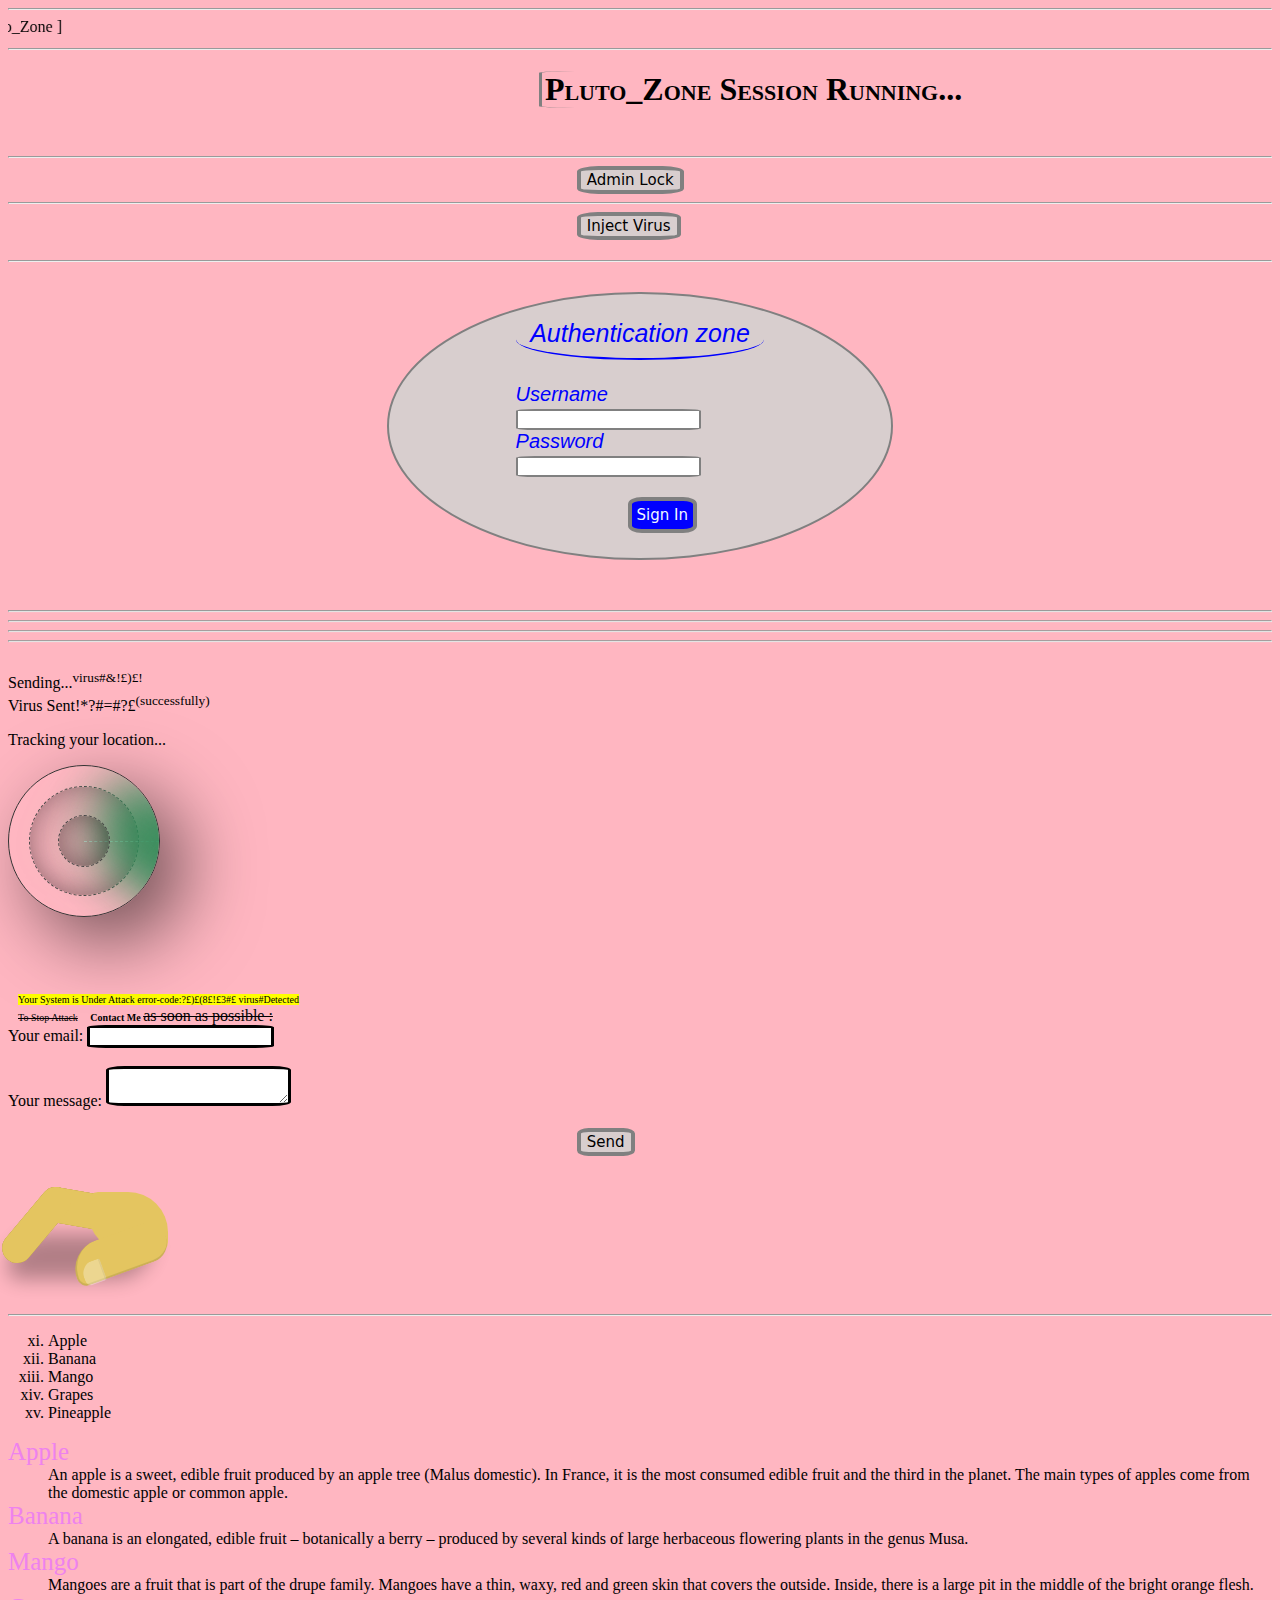
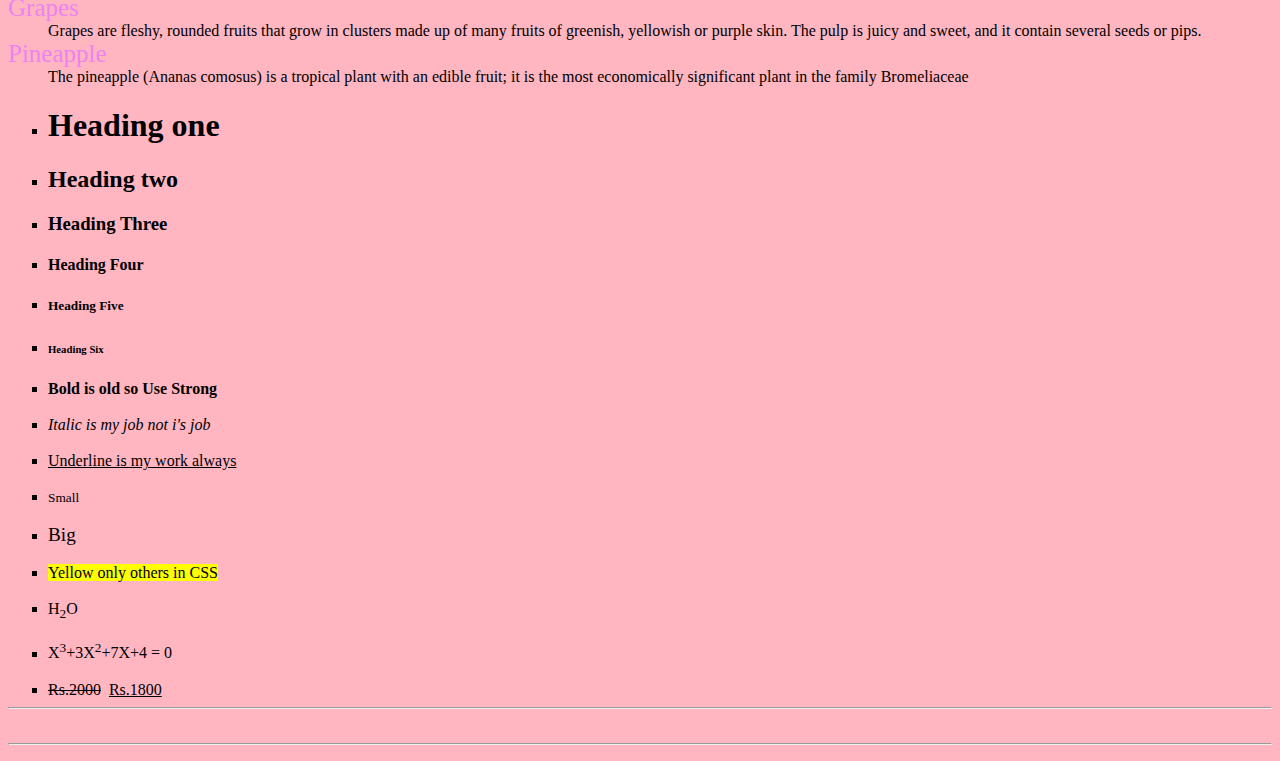
<file: index.html>
<!DOCTYPE html>
<html>

<head>
    <meta charset="UTF-8">
    <link rel="stylesheet" type="text/css" href="ak.css" />
    <title>Pluto_Zone</title>
</head>
	<style>
    dt {
        color: violet;
        font-size: 25px;
    }

.loader {
  position: relative;
  width: 150px;
  height: 150px;
  background: transparent;
  border-radius: 50%;
  box-shadow: 25px 25px 75px rgba(0,0,0,0.55);
  border: 1px solid #333;
  display: flex;
  align-items: center;
  justify-content: center;
  overflow: hidden;
}

.loader::before {
  content: '';
  position: absolute;
  inset: 20px;
  background: transparent;
  border: 1px dashed#444;
  border-radius: 50%;
  box-shadow: inset -5px -5px 25px rgba(0,0,0,0.25),
  inset 5px 5px 35px rgba(0,0,0,0.25);
}

.loader::after {
  content: '';
  position: absolute;
  width: 50px;
  height: 50px;
  border-radius: 50%;
  border: 1px dashed#444;
  box-shadow: inset -5px -5px 25px rgba(0,0,0,0.25),
  inset 5px 5px 35px rgba(0,0,0,0.25);
}

.loader span {
  position: absolute;
  top: 50%;
  left: 50%;
  width: 50%;
  height: 100%;
  background: transparent;
  transform-origin: top left;
  animation: radar81 2s linear infinite;
  border-top: 1px dashed #fff;
}

.loader span::before {
  content: '';
  position: absolute;
  top: 0;
  left: 0;
  width: 100%;
  height: 100%;
  background: seagreen;
  transform-origin: top left;
  transform: rotate(-55deg);
  filter: blur(30px) drop-shadow(20px 20px 20px seagreen);
}

@keyframes radar81 {
  0% {
    transform: rotate(0deg);
  }

  100% {
    transform: rotate(360deg);
  }
}
.🤚 {
  --skin-color: #E4C560;
  --tap-speed: 0.6s;
  --tap-stagger: 0.1s;
  position: relative;
  width: 80px;
  height: 60px;
  margin-left: 80px;
}

.🤚:before {
  content: '';
  display: block;
  width: 180%;
  height: 75%;
  position: absolute;
  top: 70%;
  right: 20%;
  background-color: black;
  border-radius: 40px 10px;
  filter: blur(10px);
  opacity: 0.3;
}

.🌴 {
  display: block;
  width: 100%;
  height: 100%;
  position: absolute;
  top: 0;
  left: 0;
  background-color: var(--skin-color);
  border-radius: 10px 40px;
}

.👍 {
  position: absolute;
  width: 120%;
  height: 38px;
  background-color: var(--skin-color);
  bottom: -18%;
  right: 1%;
  transform-origin: calc(100% - 20px) 20px;
  transform: rotate(-20deg);
  border-radius: 30px 20px 20px 10px;
  border-bottom: 2px solid rgba(0, 0, 0, 0.1);
  border-left: 2px solid rgba(0, 0, 0, 0.1);
}

.👍:after {
  width: 20%;
  height: 60%;
  content: '';
  background-color: rgba(255, 255, 255, 0.3);
  position: absolute;
  bottom: -8%;
  left: 5px;
  border-radius: 60% 10% 10% 30%;
  border-right: 2px solid rgba(0, 0, 0, 0.05);
}

.👉 {
  position: absolute;
  width: 80%;
  height: 35px;
  background-color: var(--skin-color);
  bottom: 32%;
  right: 64%;
  transform-origin: 100% 20px;
  animation-duration: calc(var(--tap-speed) * 2);
  animation-timing-function: ease-in-out;
  animation-iteration-count: infinite;
  transform: rotate(10deg);
}

.👉:before {
  content: '';
  position: absolute;
  width: 140%;
  height: 30px;
  background-color: var(--skin-color);
  bottom: 8%;
  right: 65%;
  transform-origin: calc(100% - 20px) 20px;
  transform: rotate(-60deg);
  border-radius: 20px;
}

.👉:nth-child(1) {
  animation-delay: 0;
  filter: brightness(70%);
  animation-name: tap-upper-1;
}

.👉:nth-child(2) {
  animation-delay: var(--tap-stagger);
  filter: brightness(80%);
  animation-name: tap-upper-2;
}

.👉:nth-child(3) {
  animation-delay: calc(var(--tap-stagger) * 2);
  filter: brightness(90%);
  animation-name: tap-upper-3;
}

.👉:nth-child(4) {
  animation-delay: calc(var(--tap-stagger) * 3);
  filter: brightness(100%);
  animation-name: tap-upper-4;
}

@keyframes tap-upper-1 {
  0%, 50%, 100% {
    transform: rotate(10deg) scale(0.4);
  }

  40% {
    transform: rotate(50deg) scale(0.4);
  }
}

@keyframes tap-upper-2 {
  0%, 50%, 100% {
    transform: rotate(10deg) scale(0.6);
  }

  40% {
    transform: rotate(50deg) scale(0.6);
  }
}

@keyframes tap-upper-3 {
  0%, 50%, 100% {
    transform: rotate(10deg) scale(0.8);
  }

  40% {
    transform: rotate(50deg) scale(0.8);
  }
}

@keyframes tap-upper-4 {
  0%, 50%, 100% {
    transform: rotate(10deg) scale(1);
  }

  40% {
    transform: rotate(50deg) scale(1);
  }
}

.gg{margin-right:30px;
border:3px solid black;
border-radius:10%;
}
.ss{font-size:10px;
margin-left:10px;
}
</style>

<script src="ak.js"></script>

<body bgcolor="lightpink">
	<hr>
	<marquee direction="right">[ Welcome to Pluto_Zone ]</marquee>
	<hr>
    <h1 class="reveal">Pluto_Zone Session Running...</h1><br>
    <hr>
    <button class="p" onclick="admin()">Admin Lock</button>
    <hr>
    <button class="p" onclick="show()">Inject Virus</button>
    <h2 id="pm" class="reveal"></h2>
    <hr>
    <form class="login">
        <label class="logl">Authentication zone</label><br>
        <label class="usr" for="ia">Username<br>
            <input type="email/text" class="ipbox" id="ia" name="usr">
        </label><br>
        <label class="pwd" for="ib">Password<br>
            <input type="password" class="ipbox" id="ib" name="pwd">
        </label><br>
        <button type="submit" class="px">Sign In</button>
    </form>
    <marquee direction="down" behavior="scroll"><hr><hr><hr><hr><hr></marquee><br><br>
Sending...<sup>virus#&!£)£!
<br></sup>Virus Sent!*?#=#?£<sup>(successfully)</sup
<br><p>Tracking your location...</p>
<div class="loader">
    <span></span>
</div>

<br><br><br><br><mark class="ss">Your System is Under Attack error-code:?£)£(8£!£3#£ virus#Detected</mark><br>
<del class="ss">To Stop Attack</del><strong class="ss"> Contact Me </strong><del>as soon as possible :</del> 
<form
  action="https://formspree.io/f/xeqwbawk"
  method="POST">
  <label>
    Your email:
    <input class="gg" type="email" name="email">
  </label>
<br> <br> <label>
    Your message:
    <textarea class="gg" name="message"></textarea>
  </label><br><br>
  <!-- your other form fields go here -->
  <button type="submit">Send</button>
</form><br><br>
<div class="🤚">
	<div class="👉"></div>
	<div class="👉"></div>
	<div class="👉"></div>
	<div class="👉"></div>
	<div class="🌴"></div>		
	<div class="👍"></div>
</div>
<br><br><br><hr>
<!-- Anything inside starting tag is Attribute AND start of list tag always take number-->
<ol type=i start=11>
    <li>Apple</li>
    <li>Banana</li>
    <li>Mango</li>
    <li>Grapes</li>
    <li>Pineapple</li>
</ol>


<!-- Description tag contains dl dt dd -->
<dl>
    <dt>Apple</dt>
    <dd>An apple is a sweet, edible fruit produced by an apple tree (Malus domestic). In France, it is 					the most consumed edible fruit and the third in the planet. The main types of apples come 					from the domestic apple or common apple.
    </dd>
</dt>
<dt>Banana</dt>
<dd>A banana is an elongated, edible fruit – botanically a berry – produced by several kinds of 					large herbaceous flowering plants in the genus Musa.
</dd>
</dt>
<dt>Mango</dt>
<dd>Mangoes are a fruit that is part of the drupe family. Mangoes have a thin, waxy, red and green 					skin that covers the outside. Inside, there is a large pit in the middle of the bright 						orange flesh.
</dd>
</dt>
<dt>Grapes</dt>
<dd>Grapes are fleshy, rounded fruits that grow in clusters made up of many fruits of greenish, 					yellowish or purple skin. The pulp is juicy and sweet, and it contain several seeds or pips.
</dd>
</dt>
<dt>Pineapple</dt>
<dd>The pineapple (Ananas comosus) is a tropical plant with an edible fruit; it is the most 						economically significant plant in the family Bromeliaceae
</dd>
</dt>


<!-- THIS IS COMMENT OF HTML <p></p> is paragraph tag <marquee>Learning HTML</marquee> -->
<ul type=square>
<li><h1>Heading one</h1></li>
<li><h2>Heading two</h2></li>
<li><h3>Heading Three</h3></li>
<li><h4>Heading Four</h4></li>
<li><h5>Heading Five </h5></li>
<li><h6>Heading Six</h6></li>

<li><strong>Bold is old so Use Strong</strong></li>
<br>
<li><em>Italic is my job not i's job</em></li>
<br>
<li><u>Underline is my work always</u></li>
<br>
<li><small>Small</small></li>
<br>
<li><big>Big</big></li>
<br>
<li><mark>Yellow only others in CSS</mark></li>
<br>
<li>H<sub>2</sub>O</li>
<br>
<li>X<sup>3</sup>+3X<sup>2</sup>+7X+4 = 0</li>
<br>
<li><del>Rs.2000</del>&nbsp;&nbsp;<ins>Rs.1800</ins></li>
</ul>
<hr><br><hr>
</body>
</html>
</file>
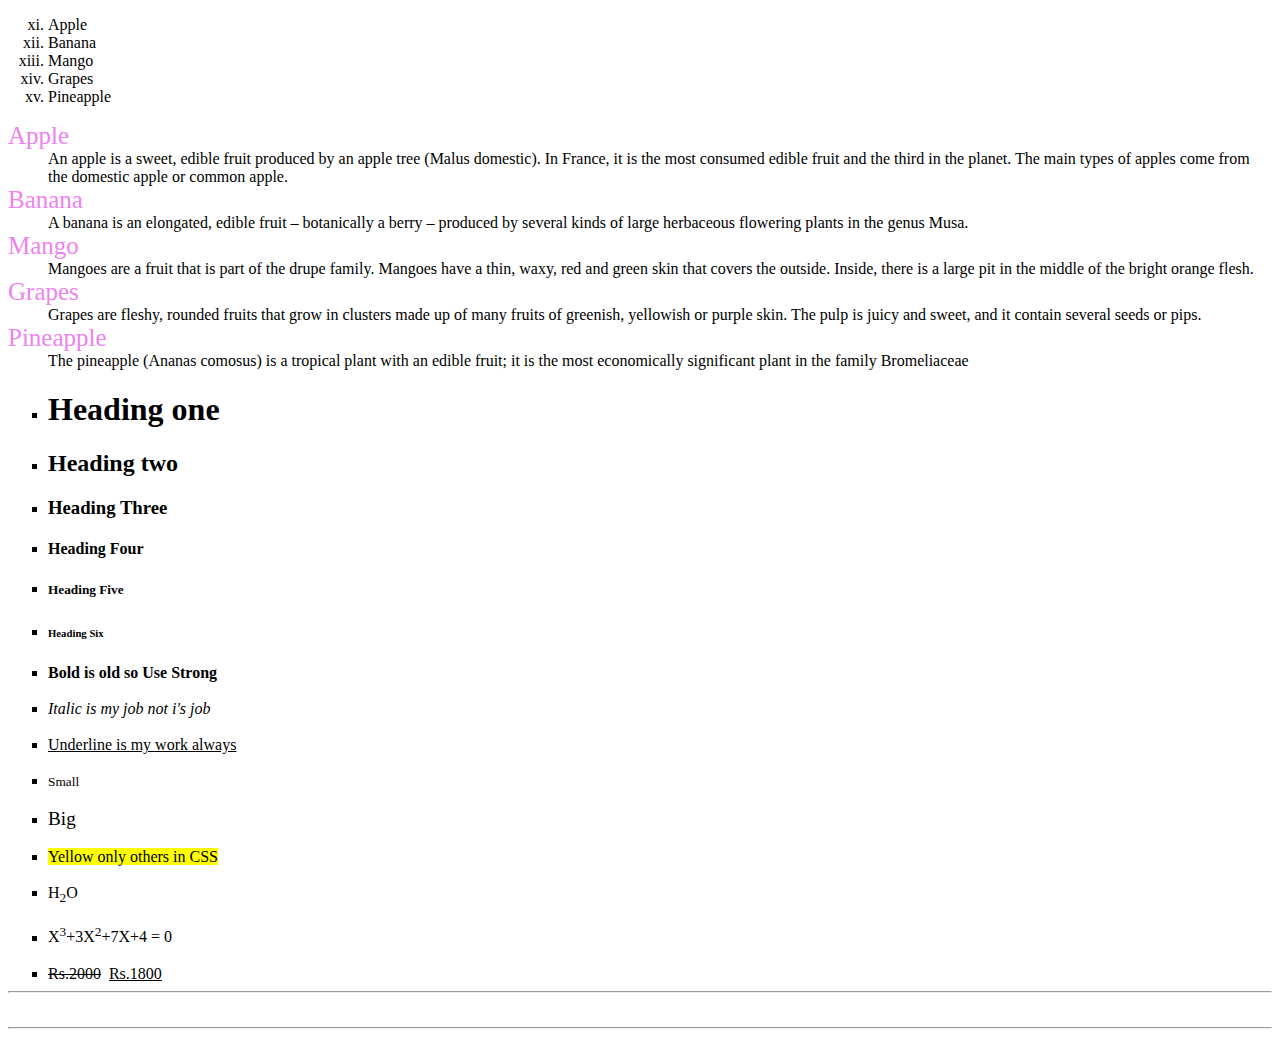
<file: work1.html>
<!DOCTYPE HTML>
<html>
<head>
    <title>WORK 1</title>
    <meta charset="UTF-8">
</head>
<style>
    dt {
        color: violet;
        font-size: 25px;
    }
</style
<body bgcolor="#ffffff">


<!-- Anything inside starting tag is Attribute AND start of list tag always take number-->
<ol type=i start=11>
    <li>Apple</li>
    <li>Banana</li>
    <li>Mango</li>
    <li>Grapes</li>
    <li>Pineapple</li>
</ol>


<!-- Description tag contains dl dt dd -->
<dl>
    <dt>Apple</dt>
    <dd>An apple is a sweet, edible fruit produced by an apple tree (Malus domestic). In France, it is 					the most consumed edible fruit and the third in the planet. The main types of apples come 					from the domestic apple or common apple.
    </dd>
</dt>
<dt>Banana</dt>
<dd>A banana is an elongated, edible fruit – botanically a berry – produced by several kinds of 					large herbaceous flowering plants in the genus Musa.
</dd>
</dt>
<dt>Mango</dt>
<dd>Mangoes are a fruit that is part of the drupe family. Mangoes have a thin, waxy, red and green 					skin that covers the outside. Inside, there is a large pit in the middle of the bright 						orange flesh.
</dd>
</dt>
<dt>Grapes</dt>
<dd>Grapes are fleshy, rounded fruits that grow in clusters made up of many fruits of greenish, 					yellowish or purple skin. The pulp is juicy and sweet, and it contain several seeds or pips.
</dd>
</dt>
<dt>Pineapple</dt>
<dd>The pineapple (Ananas comosus) is a tropical plant with an edible fruit; it is the most 						economically significant plant in the family Bromeliaceae
</dd>
</dt>


<!-- THIS IS COMMENT OF HTML <p></p> is paragraph tag <marquee>Learning HTML</marquee> -->
<ul type=square>
<li><h1>Heading one</h1></li>
<li><h2>Heading two</h2></li>
<li><h3>Heading Three</h3></li>
<li><h4>Heading Four</h4></li>
<li><h5>Heading Five </h5></li>
<li><h6>Heading Six</h6></li>

<li><strong>Bold is old so Use Strong</strong></li>
<br>
<li><em>Italic is my job not i's job</em></li>
<br>
<li><u>Underline is my work always</u></li>
<br>
<li><small>Small</small></li>
<br>
<li><big>Big</big></li>
<br>
<li><mark>Yellow only others in CSS</mark></li>
<br>
<li>H<sub>2</sub>O</li>
<br>
<li>X<sup>3</sup>+3X<sup>2</sup>+7X+4 = 0</li>
<br>
<li><del>Rs.2000</del>&nbsp;&nbsp;<ins>Rs.1800</ins></li>
</ul>
<hr><br><hr>
</body>
</html>
</file>
<file: ak.css>
button {
    margin: auto;
    border: 4px solid grey;
    border-radius: 20%;
    padding: auto;
    font-family: system-ui, -apple-system, BlinkMacSystemFont, 'Segoe UI', Roboto, Oxygen, Ubuntu, Cantarell, 'Open Sans', 'Helvetica Neue', sans-serif;
    font-size: 15px;
    margin-left: 45%;
    cursor: pointer;
    background-color: #d8cece;
    color: black;

}

/* button:hover {
    background-color: transparent;
    color: black;
    border: 4px solid black;
    animation: btt 0.5s infinite alternate;
}

@keyframes btt {
    0% {
        padding: auto;
    }

    100% {
        padding: 5px 14px 5px 14px;
    }
} */
@keyframes rvl {
    0% {
        font-variant: small-caps;
        border-left: 3px solid gray;
        border-radius: 5%;
        padding-left: 3px;
    }

    100% {
        font-variant: small-caps;
        border-left: 3px solid black;
        border-radius: 5%;
        padding-left: 3px;
        color: red;
    }
}

.reveal {
    font-variant: small-caps;
    border-left: 3px solid gray;
    border-radius: 5%;
    padding-left: 3px;
    margin-left: 42%;
    animation: rvl 0.5s infinite alternate;
    animation-delay: 1s;
}

.login {
    font-size: 20px;
    border: 2px solid gray;
    border-radius: 50%;
    padding: 2% 10% 2% 10%;
    margin: 30px 30% 30px 30%;
    background-color: #d8cece;
}

.logl {
    font-size: 25px;
    font-family: 'Segoe UI', Tahoma, Geneva, Verdana, sans-serif;
    font-style: oblique;
    color: blue;
    border-bottom: 2px solid blue;
    border-radius: 60%;
    padding-bottom: 10px;
    justify-content: center;
    display: flex
}

.usr,
.pwd {
    color: blue;
    font-style: italic;
    font-family: 'Gill Sans', 'Gill Sans MT', Calibri, 'Trebuchet MS', sans-serif;
}

.ipbox {
    color: blue;
    border: 2px solid gray;
    border-radius: 10%;
}
.px{
background-color: blue;
color: aliceblue;
margin-top: 20px;
padding: 5px;
}
</file>
